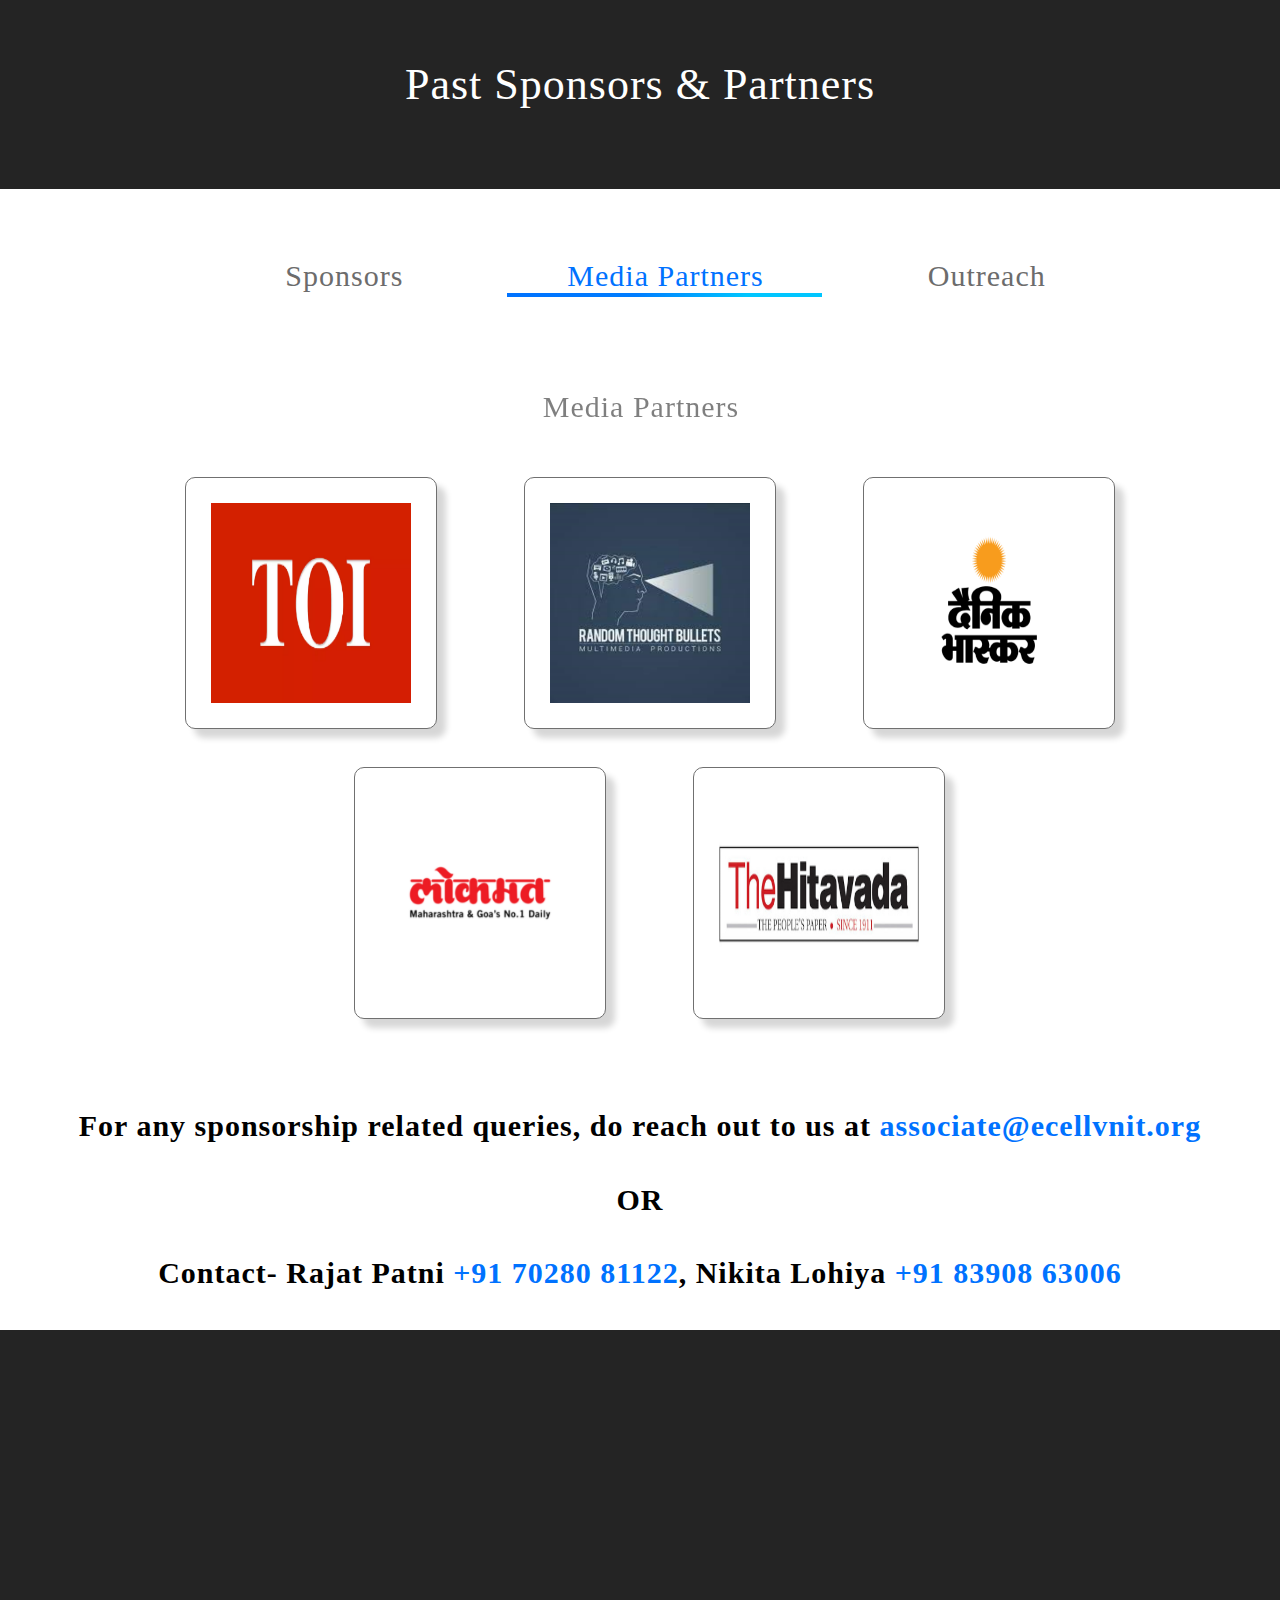
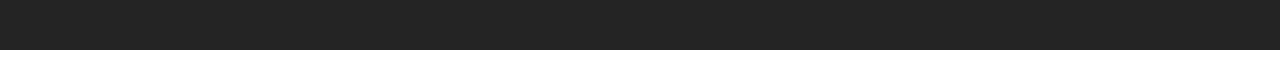
<file: index.html>
<!DOCTYPE html>
<html>
<head>
	<title>Sponsors & Partners</title>
	<link rel="stylesheet" type="text/css" href="style.css">
	<link rel="stylesheet" type="text/css" href="mediaPart.css">
	
</head>
<body>
	<header>
		<div class="title-name">
			<h1 id="title-name">Past Sponsors & Partners</h1>
			
		</div>
		<div class="nav-bar">
			<h4 class="nav-item item1"><a href="sponsors.html">Sponsors</a></h4>
			<h4 class="nav-item active"><a href="index.html">Media Partners</a></h4>
			<h4 class="nav-item"><a href="outreach.html">Outreach</a></h4>

			
		</div>

	</header>



	<h4 class="sub-heading" align="center">Media Partners</h4>
	<div class="row">
		<div class="card"><img  src="images/toi.png" width="200px" height="200px"></div>
		<div class="card"><img src="images/random.png" width="200px" height="200px"></div>
		<div class="card"><img src="images/db.png" width="200px" height="200px"></div>
	</div>
	<div class="row">
		<div class="card"><img  src="images/lokmat.png" width="200px" height="200px"></div>
		<div class="card"><img src="images/hitvada.png" width="200px" height="200px"></div>
	</div>

	


	<footer>
		<h4>For any sponsorship related queries, do reach out to us at <a href="" class="contact">associate@ecellvnit.org</a></h4>
		<h4>OR</h4>
		<h4>Contact- Rajat Patni <a href="" class="contact">+91 70280 81122</a>, Nikita Lohiya <a href="" class="contact">+91 83908 63006</a></h4>
		<div class="foot"></div>
	</footer>

	
</body>
</html>
</file>
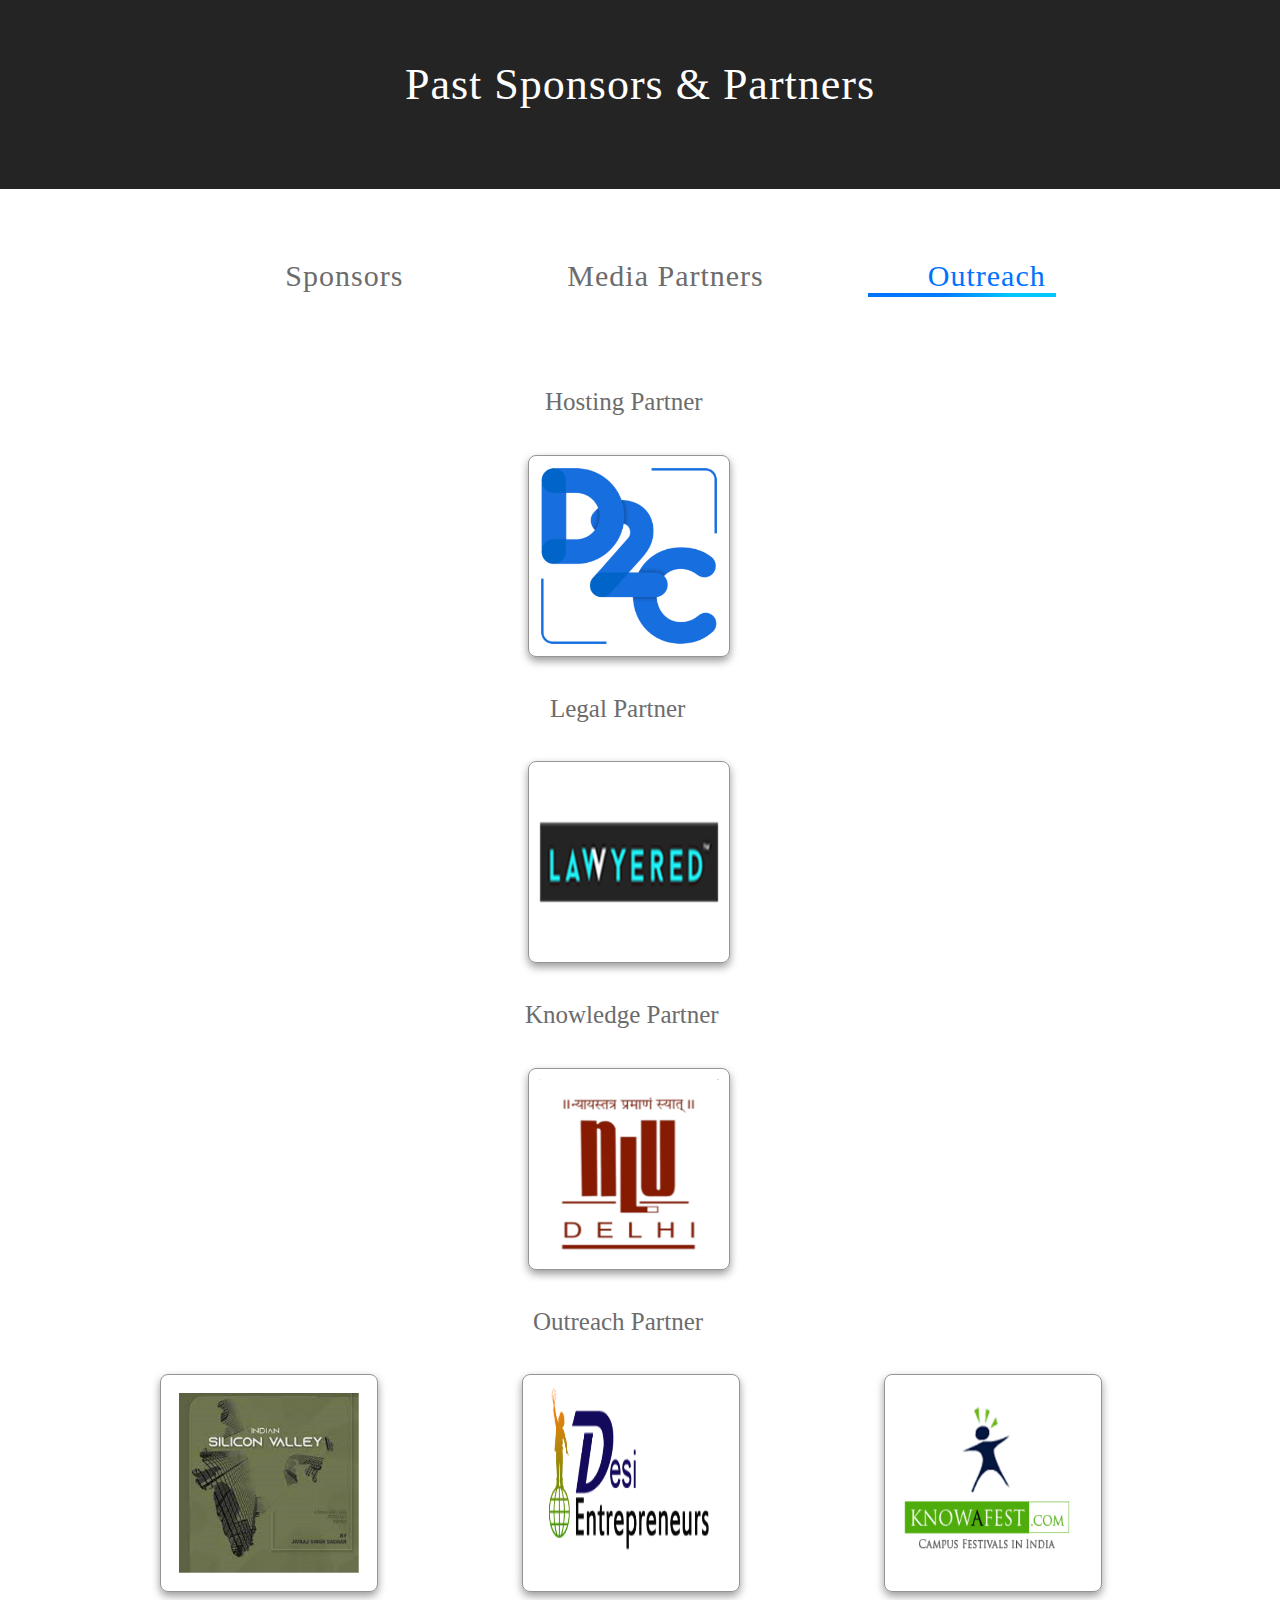
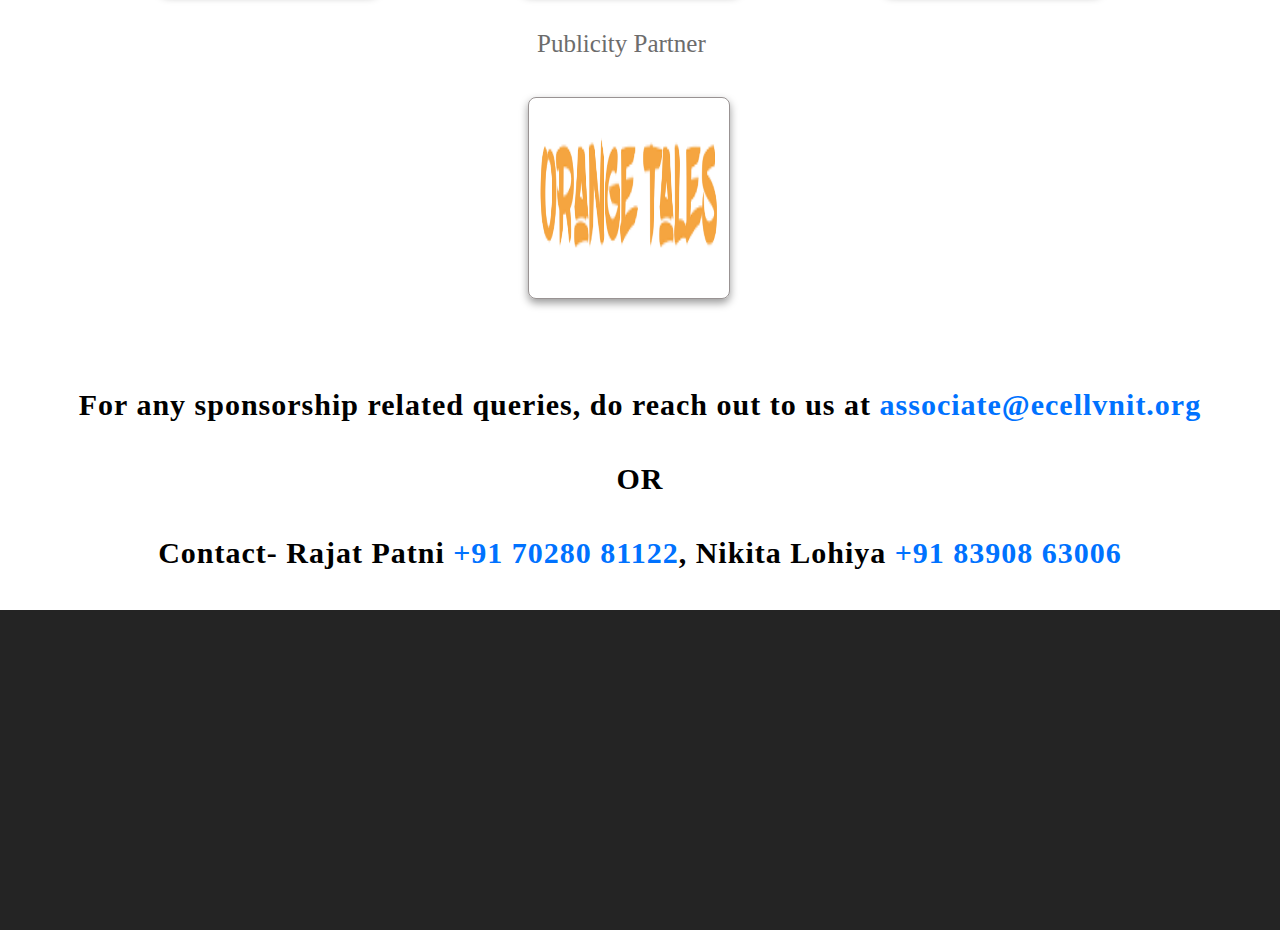
<file: outreach.html>
<!DOCTYPE html>
<html>
<head>
	<title>Sponsors & Partners</title>
	<link rel="stylesheet" type="text/css" href="style.css">
	<link rel="stylesheet" href="outreach_css.css">
</head>
<body>
	<header>
		<div class="title-name">
			<h1 id="title-name">Past Sponsors & Partners</h1>
			
		</div>
		<div class="nav-bar">
			<h4  class="nav-item item1"><a href="sponsors.html">Sponsors</a></h4>
			<h4 class="nav-item "><a href="index.html">Media Partners</a></h4>
			<h4 class="nav-item active"><a href="outreach.html">Outreach</a></h4>
		</div>

	</header>
	


	<!-- WRITE YOUR CODE HERE  -->
	<body>
		<div class="hp">
			<h4>Hosting Partner</h4>
		</div>
		<div class="cards">
			<div class="cards__item">
				<img src="images/d2c.png" alt="image">
			</div>
		</div>
	
		<div class="lp">
			<h4>Legal Partner</h4>
		</div>
		<div class="cards">
			<div class="cards__item">
				<img src="images/law.png" alt="image">
			</div>
		</div>
	
		<div class="kp">
			<h4>Knowledge Partner</h4>
		</div>
		<div class="cards">
			<div class="cards__item">
				<img src="images/nlu.png" alt="image">
			</div>
		</div>
		
		<div class="op">
			<h4>Outreach Partner</h4>
		</div>
		<div class="row">
			<div class="column">
				<div class="card">
					<div id="sv">
						<img src="images/silicon_valley.png" alt="image">
					</div>
					
				</div>
			</div>
			<div class="column">
				<div class="card">
					<img src="images/desi_enterpreneurs.png" alt="img">
				</div>
			</div>
			<div class="column">
				<div class="card">
					<img src="images/knowafest.png" alt="image">
				</div>
			</div>
		</div>
		
		<div class="pp">
			<h4>Publicity Partner</h4>
		</div>
		<div class="cards">
			<div class="cards__item">
				<img src="images/orange_tales.png" alt="image">
			</div>
		</div>
	</body>
	

	<footer>
		<h4>For any sponsorship related queries, do reach out to us at <a href="" class="contact">associate@ecellvnit.org</a></h4>
		<h4>OR</h4>
		<h4>Contact- Rajat Patni <a href="" class="contact">+91 70280 81122</a>, Nikita Lohiya <a href="" class="contact">+91 83908 63006</a></h4>
		<div class="foot"></div>
	</footer>

	
</body>
</html>
</file>
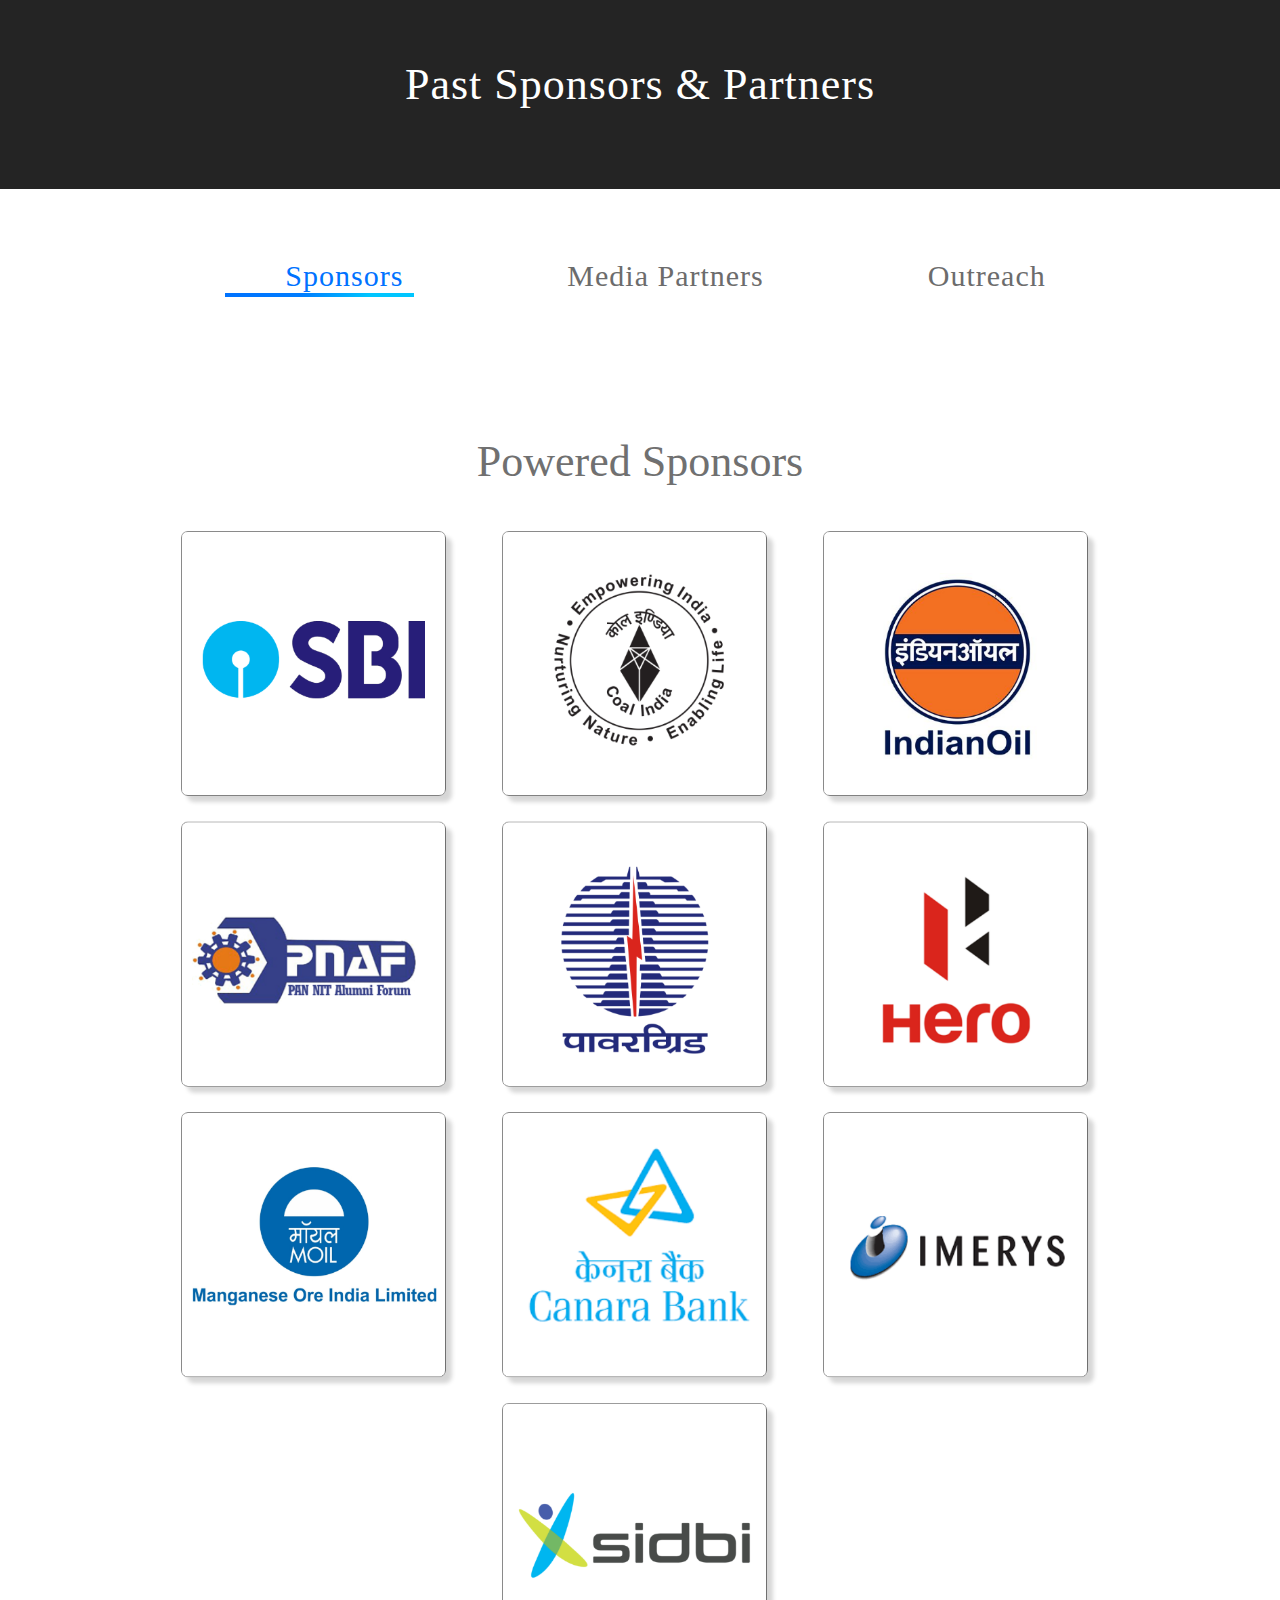
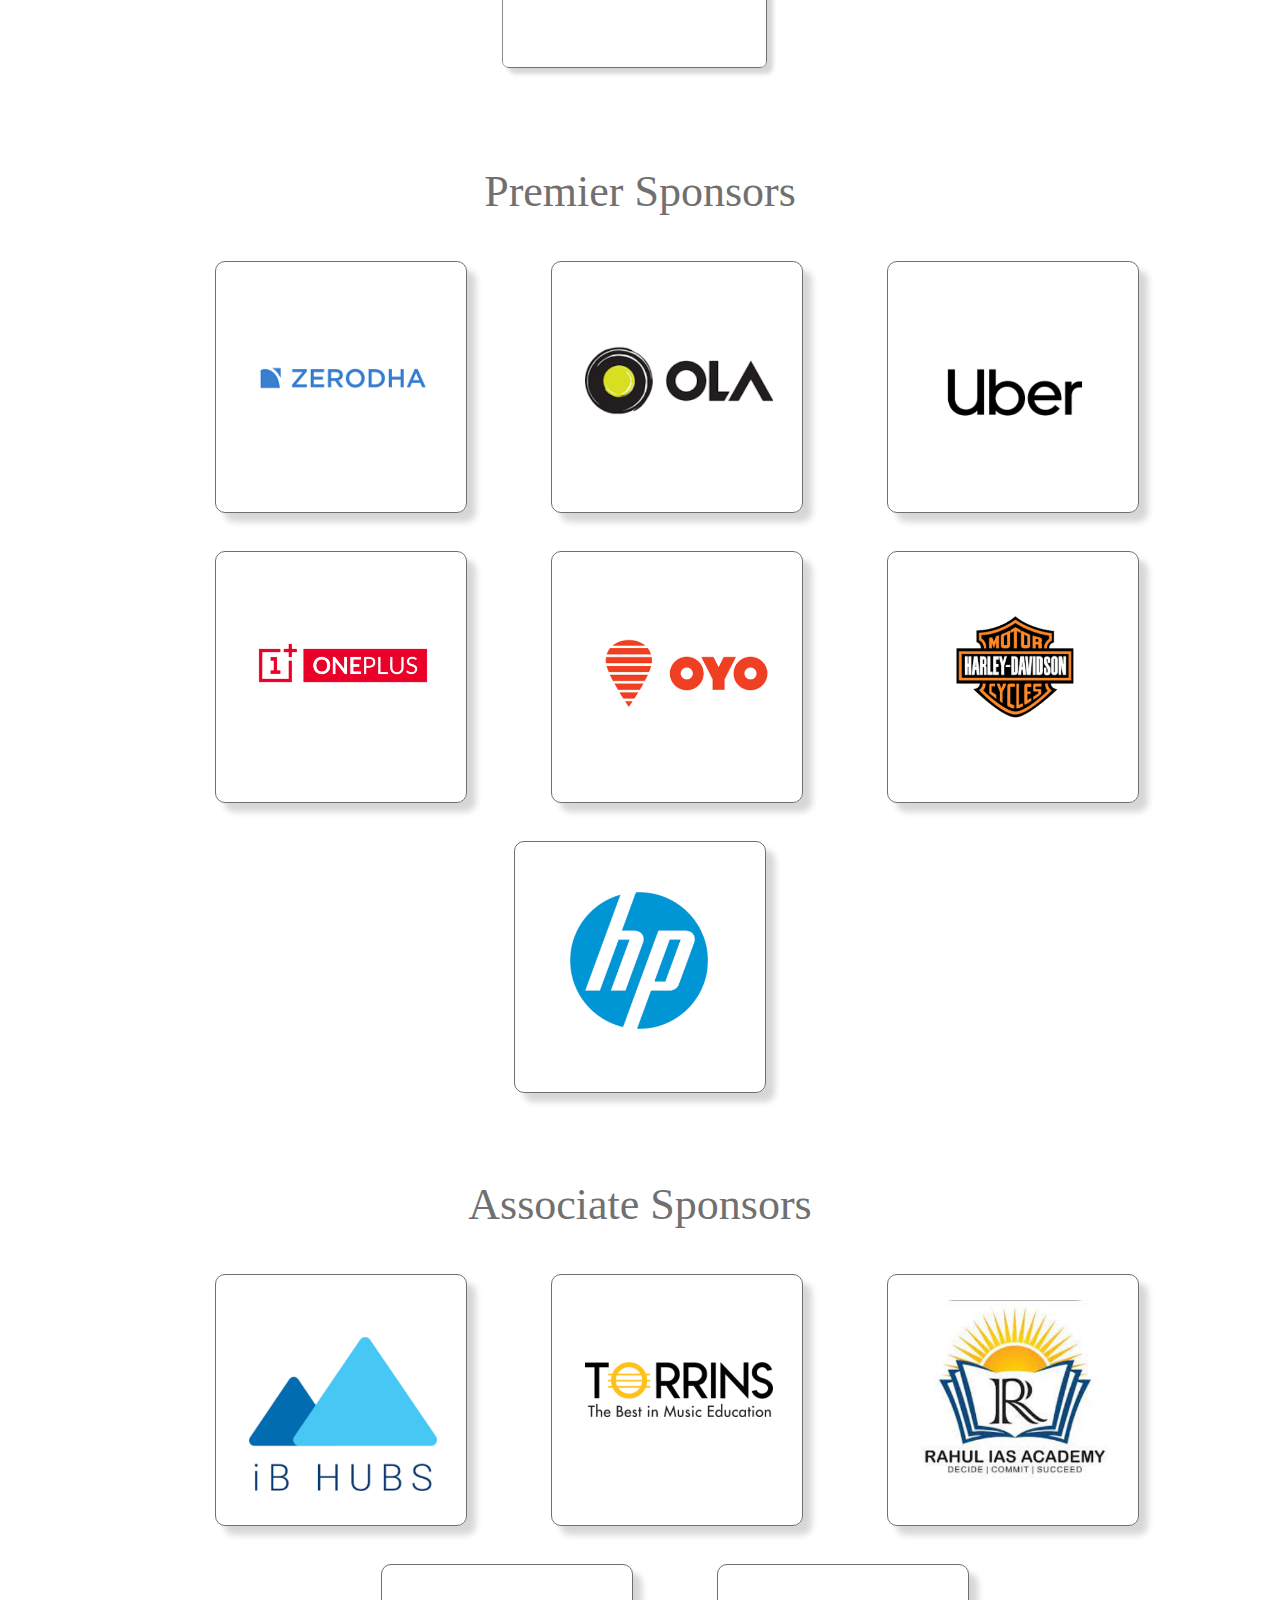
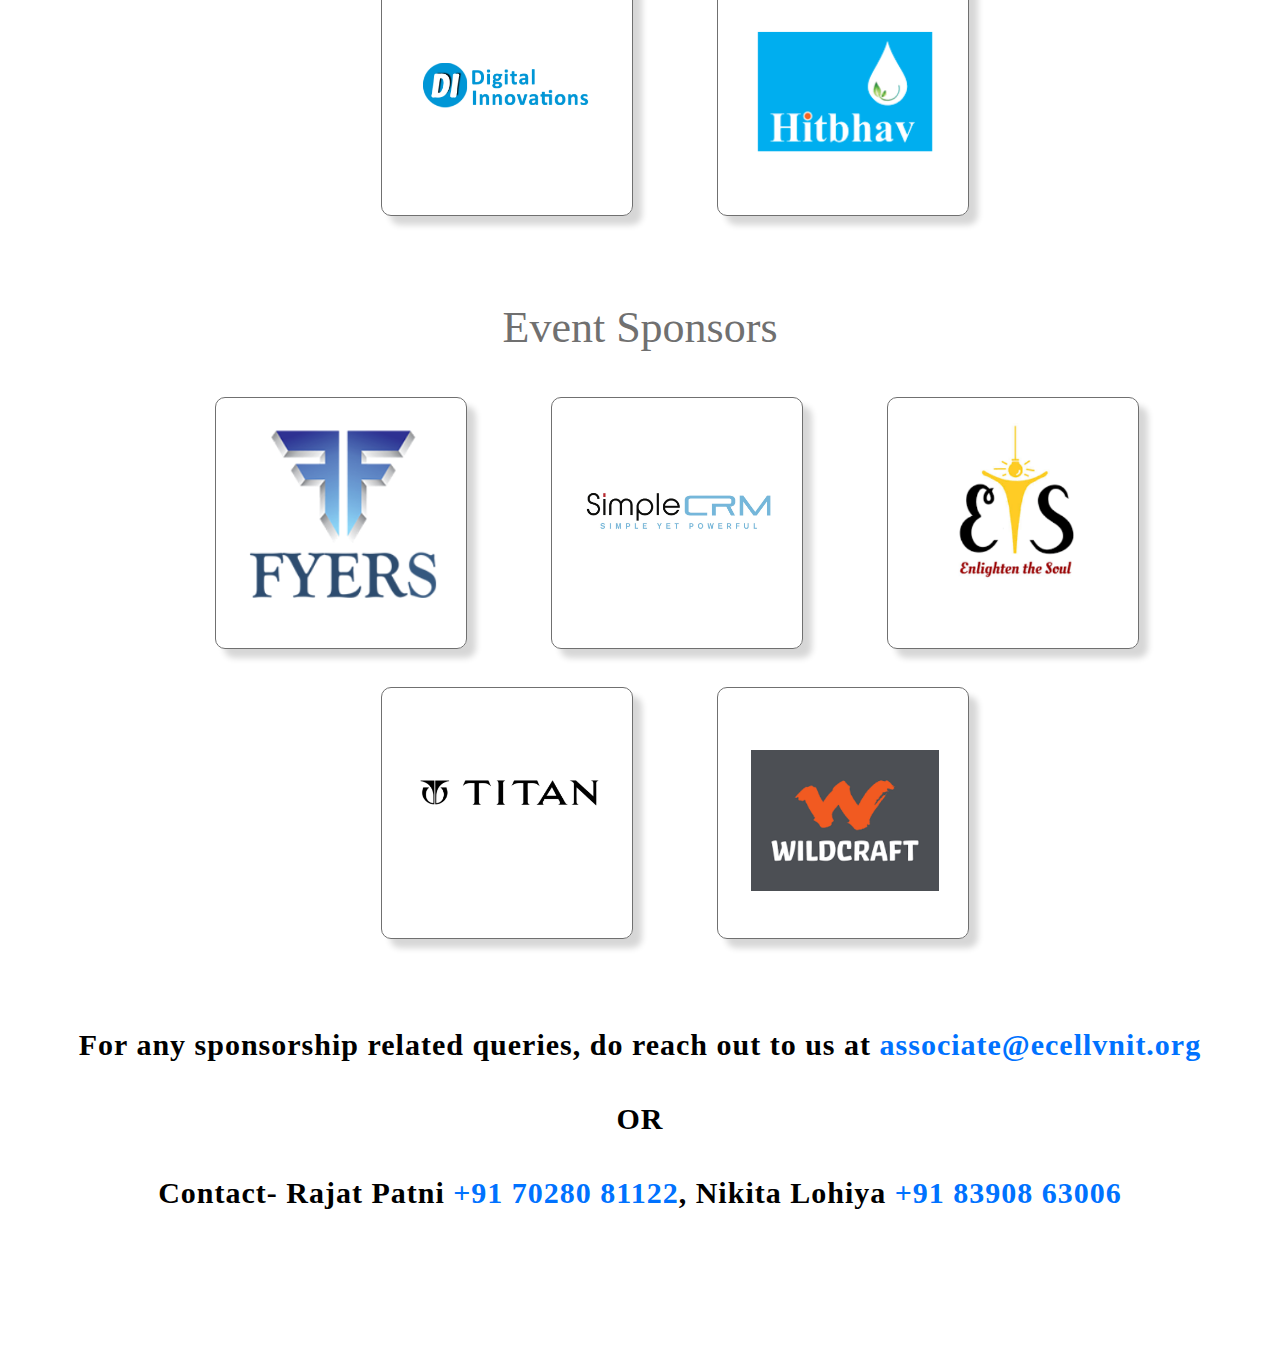
<file: sponsors.html>
<!DOCTYPE html>
<html>
<head>
	<title>Sponsors & Partners</title>
	<link rel="stylesheet" type="text/css" href="style.css">
	<link rel="stylesheet" type="text/css" href="sponsor_sty.css">
</head>
<body>
	<header>
		<div class="title-name">
			<h1 id="title-name">Past Sponsors & Partners</h1>
			
		</div>
		<div class="nav-bar">
			<h4 class="active nav-item item1" ><a href="sponsors.html">Sponsors</a></h4>
			<h4 class="nav-item "><a href="index.html">Media Partners</a></h4>
			<h4 class="nav-item"><a href="outreach.html">Outreach</a></h4>

			
		</div>
	</header>
	<p class="heading">Powered Sponsors</p>
	<img src="images/Group 4.png" alt="Powered Sponsors" class = "center" >

	<p class="heading">Premier Sponsors</p>
	<div class="line1">
		<div class="box1 box">
			<img src="images/zerodha.png" class="card" alt="zerodha">
		</div>
		<div class="boxM box">
			<img src="images/ola.png" alt="ola" class="ola">
		</div>
		<div class="box">
			<img src="images/uber.png" alt="uber" class="card">
		</div>
	</div>
	<div class="line1">
		<div class="box">
			<img src="images/one.png" alt="oneplus" class="card2">
		</div>
		<div class="boxM box">
			<img src="images/oyo.png" alt="oyo" class="card2">
		</div>
		<div class="box">
			<img src="images/hd.png" alt="Harley Davidson" class="card">
		</div>
	</div>
	<div class="box2 box">
		<img src="images/hp.png" alt="hp" class="hp">
	</div>

	<p class="heading">Associate Sponsors</p>
	<div class="line1">
		<div class="box">
			<img src="images/ib.png" alt="ibHub" class="card">
		</div>
		<div class="boxM box">
			<img src="images/torrin.png" alt="torrins" class="card2">
		</div>
		<div class="box">
			<img src="images/ias.png" alt="RahulIasAcad" class="ias">
		</div>
	</div>
	<div class="line1">
		<div class="box3 box">
			<img src="images/di.png" alt="Digital Innovations" class="card2">
		</div>
		<div class="boxM box">
			<img src="images/hit.png" alt="Hitbhav" class="card">
		</div>
	</div>

	<p class="heading">Event Sponsors</p>
	<div class="line1">
		<div class="box">
			<img src="images/fyer.png" alt="fyers" class="ias">
		</div>
		<div class="boxM box">
			<img src="images/crm.png" alt="Simple CRM" class="card">
		</div>
		<div class="box">
			<img src="images/eis.png" alt="EIS" class="ias">
		</div>
	</div>
	<div class="line1">
		<div class="box3 box">
			<img src="images/titan.png" alt="Titan" class="card2">
		</div>
		<div class="boxM box">
			<img src="images/wc.png" alt="Wildcraft" class="card">
		</div>
	</div>
	
	<footer>
		<h4>For any sponsorship related queries, do reach out to us at <a href="" class="contact">associate@ecellvnit.org</a></h4>
		<h4>OR</h4>
		<h4>Contact- Rajat Patni <a href="" class="contact">+91 70280 81122</a>, Nikita Lohiya <a href="" class="contact">+91 83908 63006</a></h4>
		
	</footer>

	
</body>
</html>
</file>
<file: style.css>
body{
	margin: 0;
	margin-top: -40px;
}
a{
	text-decoration: none;
	color: inherit;
}
footer{
	font-size: 30px;
	font-family: "Segoe UI Regular";
	text-align: center;
	letter-spacing: 1px;
	padding-bottom: 8%;
	margin-top: 7%;
}


.title-name{
	width: 100%;
	/* width: 1920px; */
	height:200px;
	background-color: #242424;
	margin: 0;
}
#title-name{
	font-family: "Segoe UI Regular";
	text-align: center;
	padding-top: 70px;
	color: white;
	font-size: 44px;
	font-weight: normal;
	letter-spacing: 1px;
	
}

.nav-bar{
	margin-top: 30px;
	display: flex;
	font-size: 30px;
	justify-content: center;

}
.item1{
	margin-left: 215px;
}
.nav-item{
	padding-bottom: 1%;
	margin-right: 164px;
	letter-spacing: 1px;
	font-family: "Segoe UI Regular";
	font-weight: normal;
	color: #6C6C6C;
	
}
.contact{
	color: #0072FF;
}
.active{
	color: #0072FF;
	
}

.active::after{
	content: '';
	display: block;
	height: 4px;
	width: 160%;
	margin-left: -60px;
	top: 300px; 
	background: linear-gradient(130deg, #0072FF, #007DFF 41%, #00C6FF 76%);
}


.foot{
	background-color: #242424;
	width: 100%;
	height: 300px;
	margin-bottom: -110px;
	padding-top: 20px;
}
</file>
<file: mediaPart.css>
.sub-heading{
	position: relative;
	font-family: "Segoe UI";
	font-weight: normal;
	font-size: 30px;
	padding-bottom: 1%;
	left: 1px;
	opacity: 50%;
	letter-spacing: 1px;
}
.card{
	display: inline-block;
	margin-left: 83px;
	background-color: white;
	width: 250px;
	height: 250px;

	box-shadow: 9px 9px 6px #00000029;
border: 1px solid #707070;
border-radius: 10px;
opacity: 1;
text-align: center;


}
.row{
	margin-top: 3%;
	text-align: center;
	padding-right: 5%;
}
img{
	padding-top: 10%;
}
</file>
<file: outreach_css.css>
.head{
    display: flex;
    justify-content: center;
    align-items: center;
    position: sticky;
    background-color: #242424;
    width: 100vw;
    height: 160px;
    position: sticky;
}

.head h1{
    color: white;
    font-size: 44px;
    font-family: 'Segoe UI';
    font-weight: normal;
}

.navbar{
    display: flex;
    justify-content: center;
    align-items: center;
}

.navbar a{
    color: #6C6C6C;
    font-size: large;
    font-weight: bold;
    text-decoration: none;
    padding: 0px 120px;
    font-size: 28px;
    font-family: 'Segoe UI';
    font-weight: normal;
}
.cards {
    display: flex;
    justify-content: center;
    align-items: center;
    display: table;
    margin-left: -8px;
    margin-right: -8px;
    padding: 0px 536px;
}
.hp h4{
    color: #6C6C6C;
    font-family: 'Segoe UI';
    font-weight: normal;
    font-size: 25px;
    padding: 5px;
    padding-left: 545px;
    
}
.cards__item {
    flex-basis: 33.33%;
    border-radius: 8px;
    box-shadow: 0 4px 8px 0 rgba(0,0,0,0.4);
    border-color: rgba(15, 0, 0, 0.425);
    border-style: solid;
    border-width: 1px;
    height: 200px;
    width: 200px;
}

.cards__item:hover{
    box-shadow: 0 8px 16px 0 rgba(0,0,0,0.4);
}
img{
    padding: 10px 10px;
    height: 180px;
    width: 180px;
}

#sv{
    padding: 5px 5px;
    height: 180px;
    width: 180px;
}
.lp h4{
    color: #6C6C6C;
    font-family: 'Segoe UI';
    font-weight: normal;
    font-size: 25px;
    padding: 5px;
    padding-left: 550px;
}


.kp h4{
    color: #6C6C6C;
    font-family: 'Segoe UI';
    font-weight: normal;
    font-size: 25px;
    padding: 5px;
    padding-left: 525px;
}


.op h4{
    color: #6C6C6C;
    font-family: 'Segoe UI';
    font-weight: normal;
    font-size: 25px;
    padding: 5px;
    padding-left: 533px;
}

.column {
    float: left;
    width: 28%;
    padding: 0 10px;
    margin-left: 20px;
}

.row {
    margin-left: 130px;
}
  
.row:after {
    content: "";
    display: table;
    clear: both;
}

.card {
    border-radius: 8px;
    box-shadow: 0 4px 8px 0 rgba(0,0,0,0.4);
    border-color: rgba(15, 0, 0, 0.425);
    border-style: solid;
    border-width: 1px;
    height: 210px;
    width: 210px;
    padding: 3px 3px;
}

.card:hover{
    box-shadow: 0 8px 16px 0 rgba(0,0,0,0.4);
}

.pp h4{
    color: #6C6C6C;
    font-family: 'Segoe UI';
    font-weight: normal;
    font-size: 25px;
    padding: 5px;
    padding-left: 537px;
}
</file>
<file: sponsor_sty.css>
.heading{
text-align: center;
margin-left: auto;
margin-right: auto;
margin-top: 86px;
color: #707070;
font-family: "Segoe UI Regular";
font-size: 44px;

opacity: 1;
}

.center {
    display: block;
    margin-left: auto;
    margin-right: auto;
    width: 919px;
    /* width: 50%; */
}
.line1{
    display: flex;
    margin-left: 215px;
    margin-right: auto;
    margin-bottom: 38px;
    align-items: center;
}
.box{
    box-shadow: 9px 9px 6px #00000029;
    border: 1px solid #707070;
    border-radius: 10px;
    opacity: 1;
    width: 250px;
    height: 250px;
    align-items: center;
    
}

.boxM{
    margin-left: 84px;
    margin-right: 84px; 

}
.box2{
    margin-left: auto;
    margin-right: auto;
    
}
.box3{
    margin-left: 166px;   
}
.card{
    
	width: 75%;
    margin-left: 33px;
    margin-top: 25%;

}
.card2{
    width: 75%;
    margin-left: 33px;
    margin-top: 35%;
}
.ola{
    margin-top: 25px;
    width: 75%;
    margin-left: 33px;
}
.hp{
    height: 55%;
    width: 55%;
    margin-left: 55px;
    margin-top: 20%;
}
.ias{
    width: 75%;
    margin-left: 33px;
    margin-top: 10%;
}
</file>
